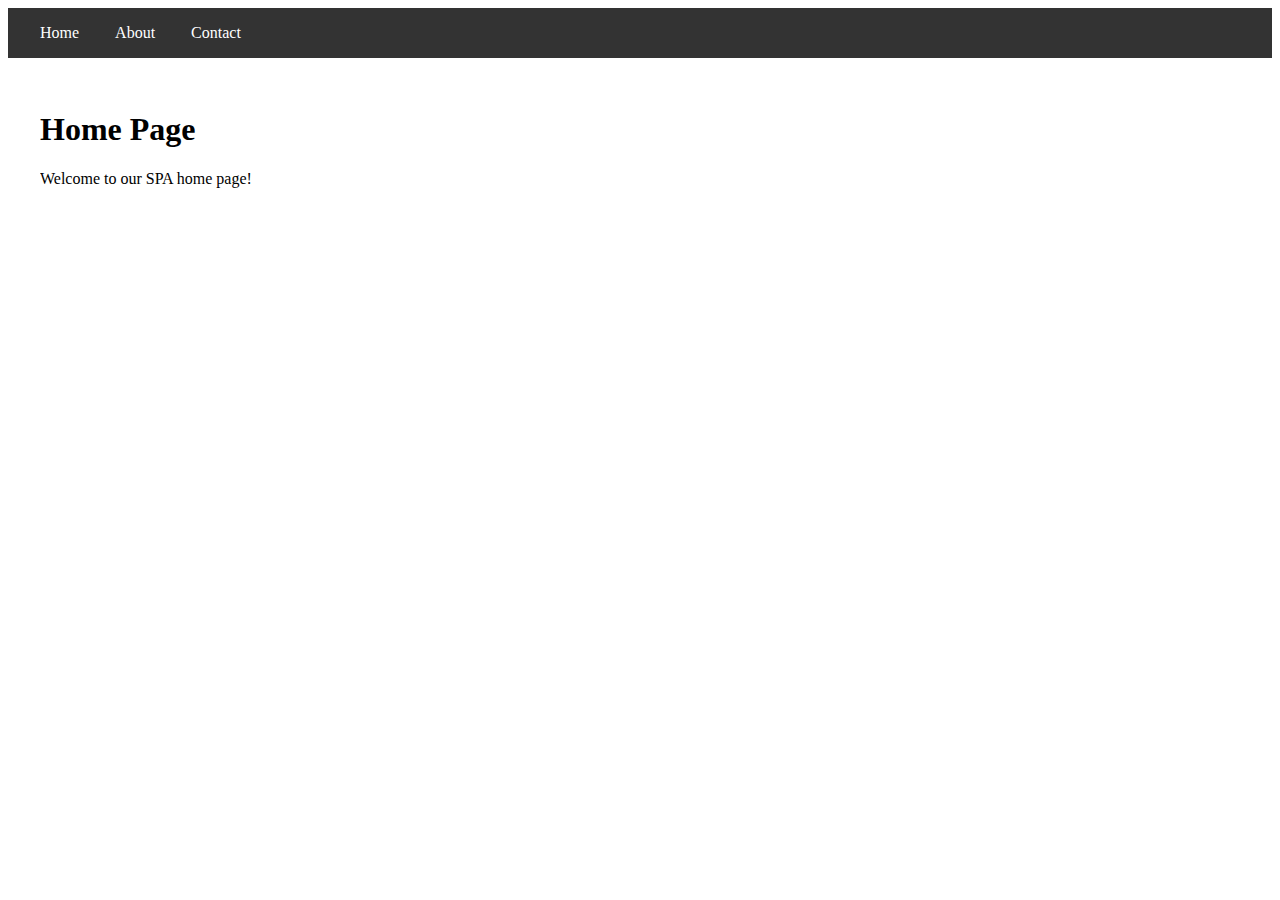
<file: module based project/index.html>
<!DOCTYPE html>
<html lang="en">
<head>
    <meta charset="UTF-8">
    <meta name="viewport" content="width=device-width, initial-scale=1.0">
    <title>SPA Project</title>
    <style>
        /* Simple styling for demonstration */
        nav {
            background-color: #333;
            color: white;
            padding: 1em;
        }
        nav a {
            color: white;
            margin: 0 1em;
            text-decoration: none;
        }
        main {
            padding: 2em;
        }
    </style>
</head>
<body>

    <nav>
        <a href="#" id="home-link">Home</a>
        <a href="#" id="about-link">About</a>
        <a href="#" id="contact-link">Contact</a>
    </nav>
    
    <main id="content"></main>

    <script type="module" src="./js/app.js"></script>
</body>
</html>
</file>
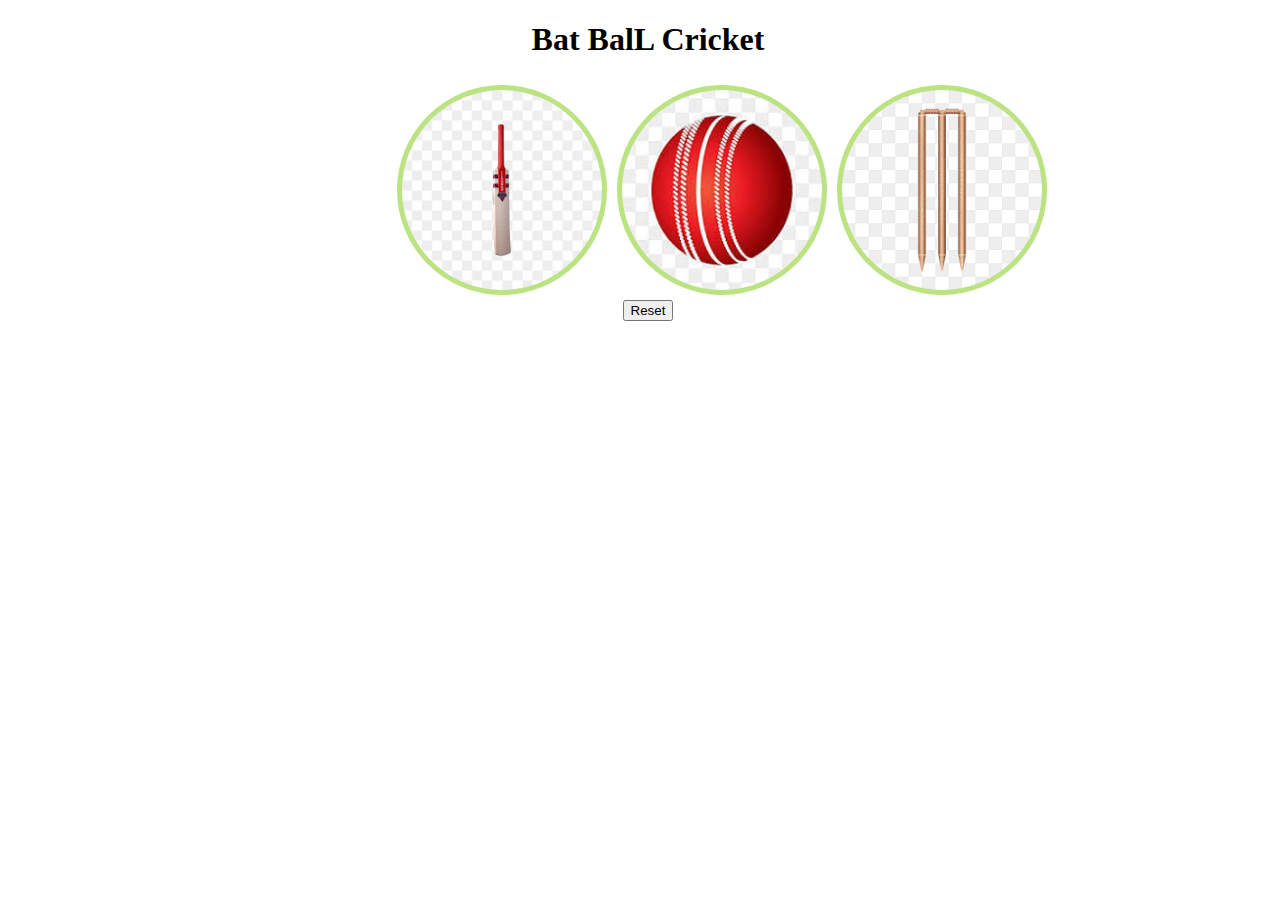
<file: cricket/cricket.html>
<!DOCTYPE html>
<html lang="en">
<head>
    <meta charset="UTF-8">
    <meta name="viewport" content="width=device-width, initial-scale=1.0">
    <title>Bat Ball Cricket</title>
    <link rel="stylesheet" href="cricket.css">
</head>
<body>
  <h1>
    Bat BalL Cricket
</h1>
    <div class="container">
  
    <img id="game" src="bat.png" alt="Bat image" onclick=" playgame('Bat')">
    <img id="game" src="ball.jpeg" alt="Ball image" onclick=" playgame('Ball')">
    <img id="game" src="stump.png" alt="stump image" onclick=" playgame('Stump')">
    </div>
    <div class="show">
      <div class="user-move"></div>
    <div class="computer-move"></div>
    <div class="result"></div>
    <div class="score"></div>
    </div>
    <button onclick="localStorage.clear()
    resetbtn()">Reset</button>
 
  
    <script>
       function resetbtn()
       {
         score={
          win:0,
          loose:0,
          tie:0,
        }   
      showResult();
       }
      let scorestr=localStorage.getItem('score')
      let score = JSON.parse(scorestr) || {
            win:0,
            loose:0,
            tie:0,
        }
       
        scoredisplay=function( )
            {
               return(`
               Match Summary

                won :${score.win} Loose :${score.loose} Tie :${score.tie}`)

            }
        function computerChoice()
        {
            let val = Math.random()*3;
            console.log(val)
            if(val<=1)
            return('Bat');
            else if(val<=2)
            return('Ball');
            else
            return('Stump');
        }
       function GenerateResult(user,computer)
       {
          if(user==computer)
          {
            score.tie++;
            return('Tie')
          }
          else if(user=='Bat' && computer=='Ball')
          {
            score.win++;
            return('User Won')
          }
          else if(user=='Bat' && computer=='Stump')
          {
            score.loose++;
            return('Computer Won')
          }
          else if(user=='Ball' && computer=='Bat')
          {
            score.loose++;
            return('computer Won')
          }
          else if(user=='Ball' && computer=='Stump')
         {
            score.win++;
            return('user won')
         }
          else if(user=='Stump' && computer=='Bat')
        {
            score.win++;
            return('user won')
        }
          else if(user=='Stump' && computer=='Ball')
          {
            score.loose++;
            return('computer won')
          }
       }
        function showResult(user,computer,result)
        {
            localStorage.setItem('score' ,JSON.stringify(score))

            document.querySelector('.user-move').innerText=user ? `User Choice : ${user}`:"";
            document.querySelector('.computer-move').innerText=computer ? `Computer Choice : ${computer}`: "";
            document.querySelector('.result').innerText=result ? `Result  :${result}`:"";
            document.querySelector('.score').innerText=`${scoredisplay()}`;
        }
        function playgame(userMove)
        {
            let computerMove=computerChoice();
            let result=GenerateResult(userMove,computerMove)
            showResult(userMove,computerMove,result)
        }
        
    </script>
</body>
</html>
</file>
<file: cricket/cricket.css>
body{
    width: 100%;
    text-align: center;
    align-items: center;
}
.container{
    padding-left: 30%;
    padding-right: 30%;
    width: 45%;
    display:flex;
    align-items: center;
    text-align: center;

}
#game{
    border: none;
    height:200px;
    width: 200px;
    padding: 5px;
    background-color: rgb(188, 227, 130);
    border-radius: 50%;
    margin: 5px;
}
</file>
